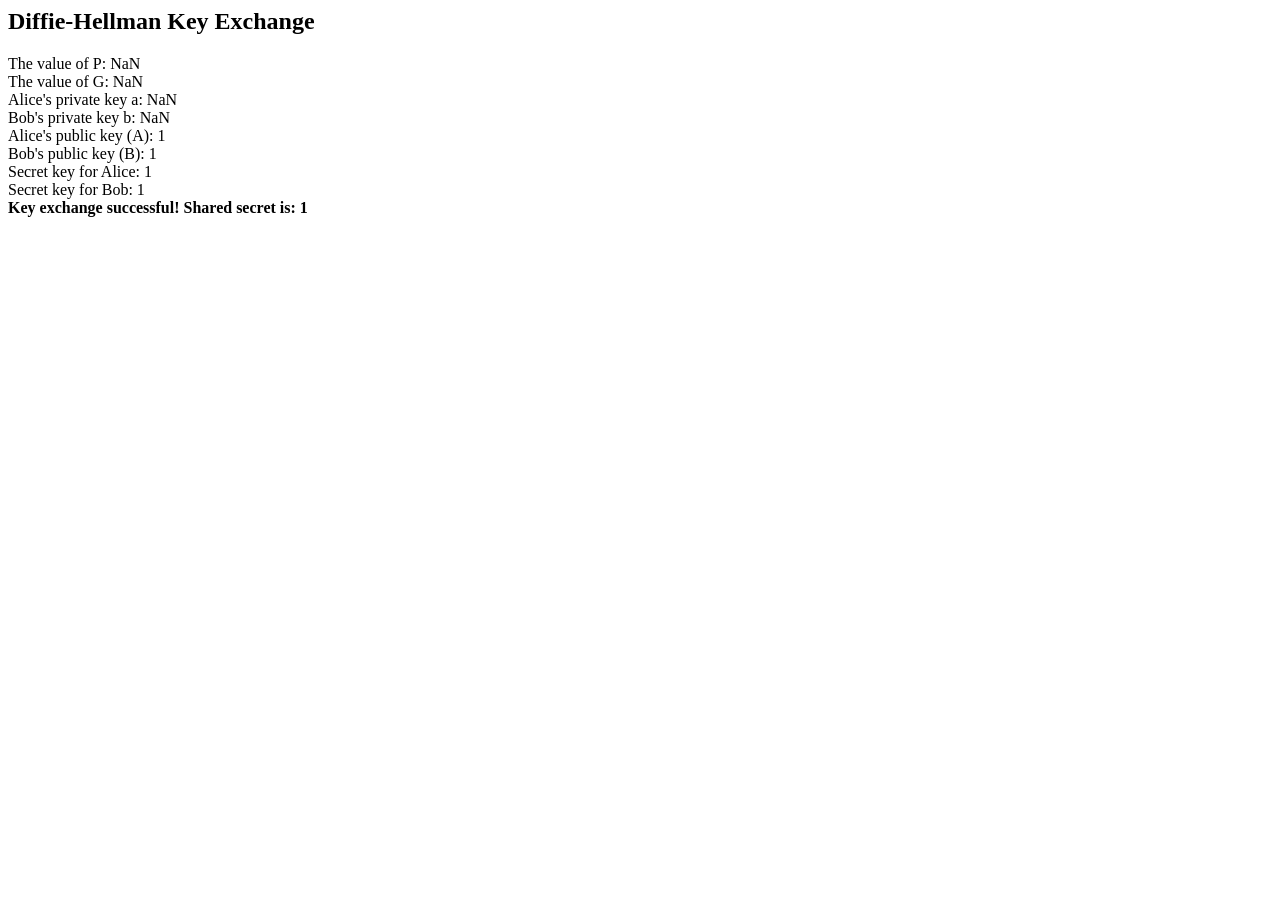
<file: templates/msd.html>
<html> <!-- HTML document starts -->
<head>
<title>Diffie-Hellman Key Exchange</title> <!-- Title of page -->
</head>
<body> <!-- Body starts -->
<h2>Diffie-Hellman Key Exchange</h2> <!-- Heading -->
<script> // JavaScript starts
function power(base,exp,mod){
  let result=1; /* Initialize result */ 
  base=base%mod; /* Reduce base */ 
  while(exp>0){
    if(exp%2===1){
      result=(result*base)%mod;
    } /* If exp odd multiply */
    exp=Math.floor(exp/2); /* Divide exp by 2 */ 
    base=(base*base)%mod; /* Square base */
  } return result;
} /* Return result */
let P=parseInt(prompt("Enter a prime number (P):")); /* Input P */
document.write("The value of P: "+P+"<br>"); /* Display P */
let G=parseInt(prompt("Enter a primitive root modulo P (G):")); /* Input G */
document.write("The value of G: "+G+"<br>"); /* Display G */
let a=parseInt(prompt("Enter Alice's private key (a):")); /* Alice private key */
document.write("Alice's private key a: "+a+"<br>"); /* Display a */
let b=parseInt(prompt("Enter Bob's private key (b):")); /* Bob private key */
document.write("Bob's private key b: "+b+"<br>"); /* Display b */
let A=power(G,a,P); /* Alice public key A = G^a mod P */
let B=power(G,b,P); /* Bob public key B = G^b mod P */
let secretKeyAlice=power(B,a,P); /* Alice secret key */
let secretKeyBob=power(A,b,P); /* Bob secret key */
document.write("Alice's public key (A): "+A+"<br>"); /* Show A */
document.write("Bob's public key (B): "+B+"<br>"); /* Show B */
document.write("Secret key for Alice: "+secretKeyAlice+"<br>"); /* Show Alice key */
document.write("Secret key for Bob: "+secretKeyBob+"<br>"); /* Show Bob key */
if(secretKeyAlice===secretKeyBob){document.write("<b>Key exchange successful! Shared secret is: "+secretKeyAlice+"</b>");} /* Check success */
else{document.write("<b>Key exchange failed!</b>");} /* Failure case */
</script> <!-- End script -->
</body> <!-- End body -->
</html> <!-- End HTML -->
</file>
